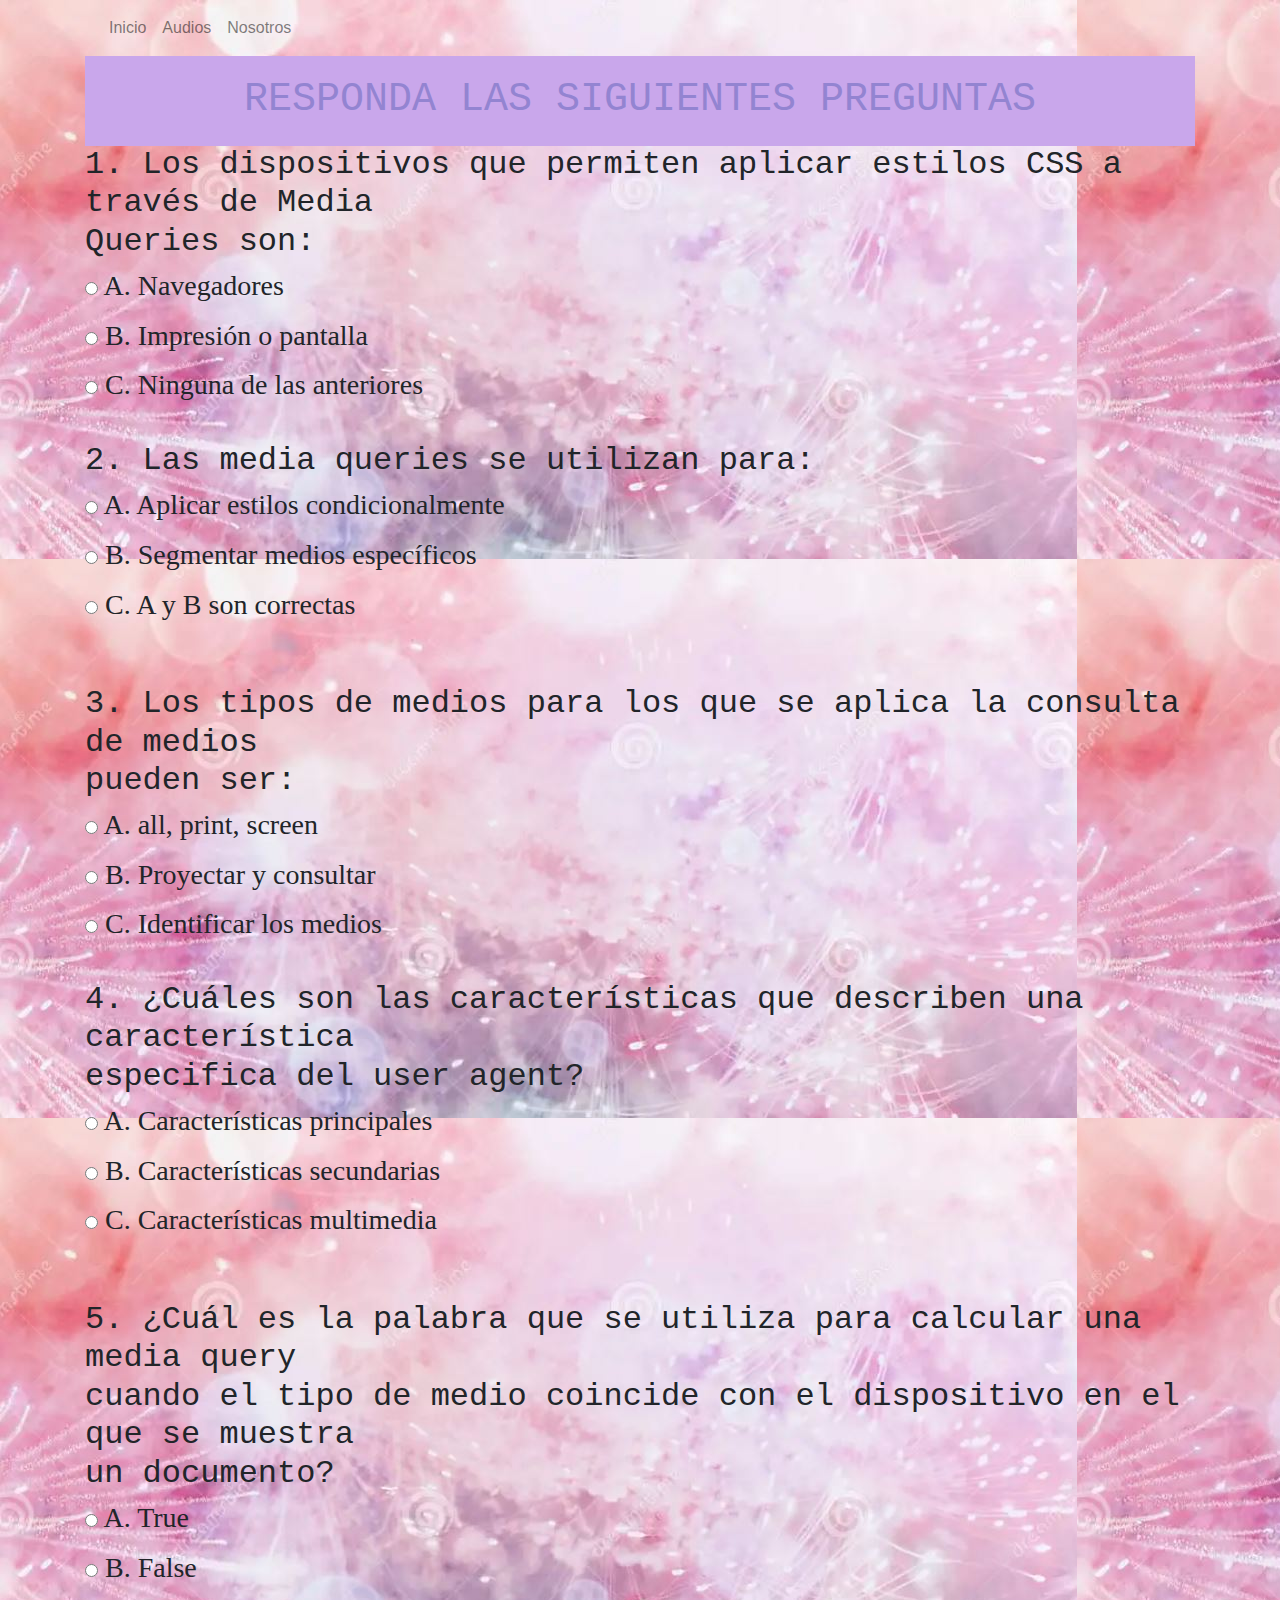
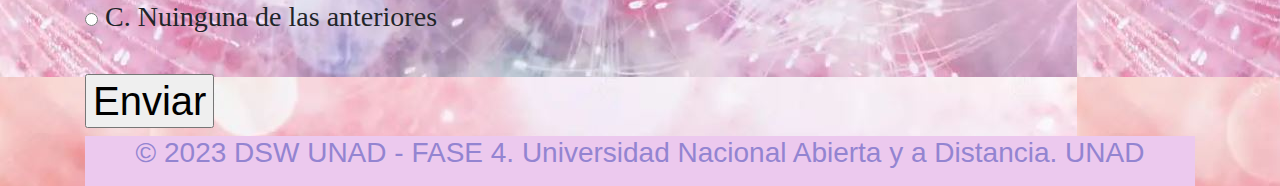
<file: FASE 3/Cuestionario_media.html>
<!Doctype html>
<html lang="es">

<head>
    <meta charset="UTF-8">
    <meta name="viewport" content="width=device-width, initial-scale=1.0">
    <title>Cuestionario de Selectores CSS</title>
    <link rel="stylesheet" href="https://maxcdn.bootstrapcdn.com/bootstrap/4.0.0/css/bootstrap.min.css">
    <link rel="stylesheet" href="styles_media.css">
</head>


<body background="fondo_cuestionario.JPG">
    <div class="container">
        <nav>
            <nav class="navbar navbar-expand-lg navbar-light">
                <div class="navbar-nav">
                    <a class="nav-item nav-link" href="index.html">Inicio</a>
                    <a class="nav-item nav-link" href="tema.html">Audios</a>
                    <a class="nav-item nav-link" href="nosotros.html">Nosotros</a>
                </div>
            </nav>
            </bodystyle>
            <div>
                <div class="clearfix"></div>
                <header>
                    <h1 style="font-family:Courier New;">RESPONDA LAS SIGUIENTES PREGUNTAS</h1>
                </header>
                <section id="content">
                    <article class="article">
                        <fieldset>
                            <form name="formulario">

                                <h2 style="font-family:Courier;">1. Los dispositivos que permiten aplicar estilos CSS a
                                    través
                                    de Media <br>Queries son:</h2>
                                <h3 style="font-family:Optima;">
                                    <p> <input type="radio" name="r1" value="a"> A. Navegadores </p>
                                    <p> <input type="radio" name="r1" value="b"> B. Impresión o pantalla </p>
                                    <p> <input type="radio" name="r1" value="c"> C. Ninguna de las anteriores </p>
                                </h3>
                                <br>

                                <h2 style="font-family:Courier;">2. Las media queries se utilizan para:</h2>
                                <h3 style="font-family:Optima;">
                                    <p> <input type="radio" name="r2" value="a"> A. Aplicar estilos condicionalmente</p>
                                    <p> <input type="radio" name="r2" value="b"> B. Segmentar medios específicos </p>
                                    <p> <input type="radio" name="r2" value="c"> C. A y B son correctas </p>
                                </h3>
                                <br> <br>

                                <h2 style="font-family:Courier;">3. Los tipos de medios para los que se aplica la
                                    consulta de
                                    medios <br> pueden ser:</h2>
                                <h3 style="font-family:Optima;">
                                    <p> <input type="radio" name="r3" value="a"> A. all, print, screen</p>
                                    <p> <input type="radio" name="r3" value="b"> B. Proyectar y consultar </p>
                                    <p> <input type="radio" name="r3" value="c"> C. Identificar los medios </p>
                                </h3>
                                <br>

                                <h2 style="font-family:Courier;">4. ¿Cuáles son las características que describen una
                                    característica <br> especifica del user agent?</h2>
                                <h3 style="font-family:Optima;">
                                    <p> <input type="radio" name="r4" value="a"> A. Características principales </p>
                                    <p> <input type="radio" name="r4" value="b"> B. Características secundarias </p>
                                    <p> <input type="radio" name="r4" value="c"> C. Características multimedia </p>
                                </h3>
                                <br><br>

                                <h2 style="font-family:Courier;">5. ¿Cuál es la palabra que se utiliza para calcular una
                                    media
                                    query <br>cuando el tipo de medio coincide con el dispositivo en el que se muestra
                                    <br> un
                                    documento?</h2>
                                <h3 style="font-family:Optima;">
                                    <p> <input type="radio" name="r5" value="a"> A. True </p>
                                    <p> <input type="radio" name="r5" value="b"> B. False </p>
                                    <p> <input type="radio" name="r5" value="c"> C. Nuinguna de las anteriores </p>
                                </h3>
                                <br>
                                <h1>
                                    <input type="button" value="Enviar" onclick="procesarRespuestas()">
                                </h1>
                                <h1 id="resultado">

                            </form>
                        </fieldset>
                    </article>
                </section>
            </div>
            <div class="clearfix"></div>
            <footer>
                <h3 style="text-align:center; color:#9384D1;">&copy; 2023 DSW UNAD - FASE 4. Universidad Nacional
                    Abierta y a
                    Distancia. UNAD</h3>
            </footer>
            </section>
            <script src="script_media.js"></script>
</body>

</html>
</file>
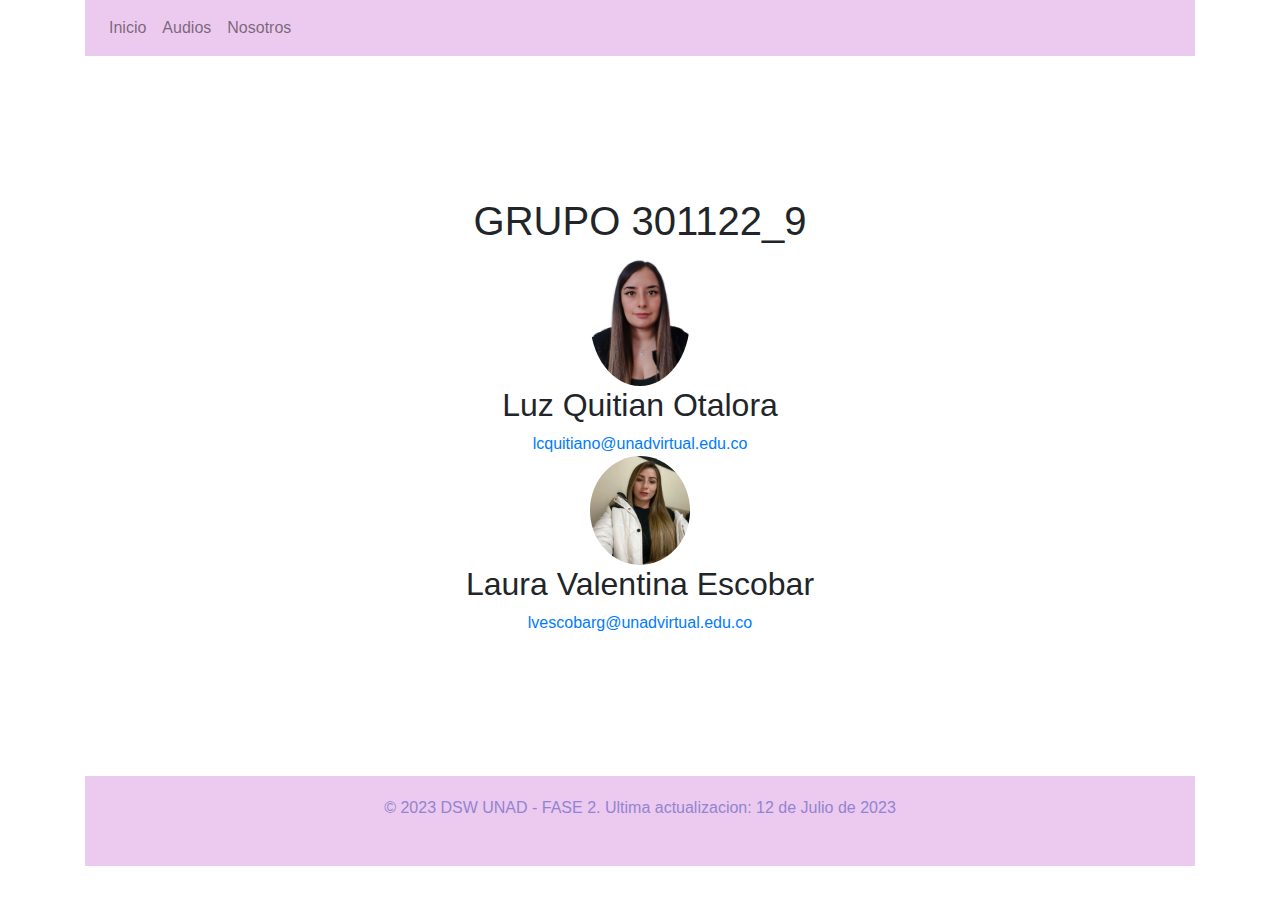
<file: FASE 3/nosotros.html>
<!DOCTYPE html>
<html lang="es">

<head>
  <!-- Meta tags -->
  <title>Nosotros</title>
  <link rel="stylesheet" href="styles.css">
  <link href="https://maxcdn.bootstrapcdn.com/bootstrap/4.0.0/css/bootstrap.min.css" rel="stylesheet">
</head>

<body>
  <div class="container">
    <nav>
      <nav class="navbar navbar-expand-lg navbar-light">
        <div class="navbar-nav">
            <a class="nav-item nav-link" href="index.html">Inicio</a>
            <a class="nav-item nav-link" href="tema.html">Audios</a>
            <a class="nav-item nav-link" href="nosotros.html">Nosotros</a>
        </div>
    </nav>
    <main class="center-content">
      <h1 class="centrar">GRUPO 301122_9</h1>
      <div class="profile">
        <img src="Foto Luz Quitian.jpg" alt="Nombre del autor" style="border-radius: 50%;">
        <h2>Luz Quitian Otalora</h2>
        <a href="mailto:lcquitiano@unadvirtual.edu.co">lcquitiano@unadvirtual.edu.co</a>
        </div>
        <div class="profile">
          <img src="Foto Laura Valentina Escobar.JPG" alt="Nombre del autor" style="border-radius: 50%;">
          <h2>Laura Valentina Escobar</h2>
          <a href="mailto:llvescobarg@unadvirtual.edu.co">lvescobarg@unadvirtual.edu.co</a>
          </div>
    </main>
    <footer>
      <p>&copy; 2023 DSW UNAD - FASE 2. Ultima actualizacion: 12 de Julio de 2023</p>
    </footer>
  </div>
</body>

</html>
</file>
<file: FASE 3/styles_media.css>
<!--diseño de ajuste para cada parte de la información de la pagina-->

#container{
width: 1170px;
margin: 0px auto;
border: 1px solid;
}

header {
    height: 10vh;
    background-color: #C9A7EB;
    color: #9384D1;
    padding: 20px;
    text-align: center;
}


.clearfix{
clear:both;
}

#content{
float: left;
min-height: 500px;
}

footer{
background: #ECC9EE;
color: white;
text-align: center;
height: 50px;
line-height: 50px; 
}
</file>
<file: FASE 3/styles.css>
body {
    font-family: 'Montserrat', sans-serif;
    margin: 0;
    padding: 0;
    background-color: #FFDCB6;
    color: #9384D1;
}


.navbar {
    background-color: #ECC9EE;
}

.navbar .nav-link {
    color: #9384D1;
}

.navbar .nav-link:hover {
    color: #C9A7EB;
}

header {
    height: 10vh;
    background-color: #C9A7EB;
    color: #9384D1;
    padding: 20px;
    text-align: center;
}

.grid-container {
    display: grid;
    grid-template-areas:
        'aside main'
        'aside footer';
    grid-template-columns: 1fr 3fr;
}

aside {
    grid-area: aside;
    background-color: #9384D1;
    color: #FFDCB6;
    padding: 20px;
}

main {
    grid-area: main;
    padding: 20px;
}

.image-container {
    display: flex;
    justify-content: center; /* Centra la imagen horizontalmente */
    align-items: center; /* Centra la imagen verticalmente */
    
  }  

.center-content {
    display: flex;
    flex-direction: column;
    justify-content: center;
    align-items: center;
    height: 80vh;
    /* Asegúrate de que la altura sea 100% de la vista del navegador */
    text-align: center;
}

.centrar {
    text-align: center;
}

.profile img {
    width: 100px;
    max-width: 500px;
    height: auto;
    border-radius: 50%;
}


footer {
    grid-area: footer;
    height: 10vh;
    background-color: #ECC9EE;
    color: #9384D1;
    padding: 20px;
    text-align: center;
}
</file>
